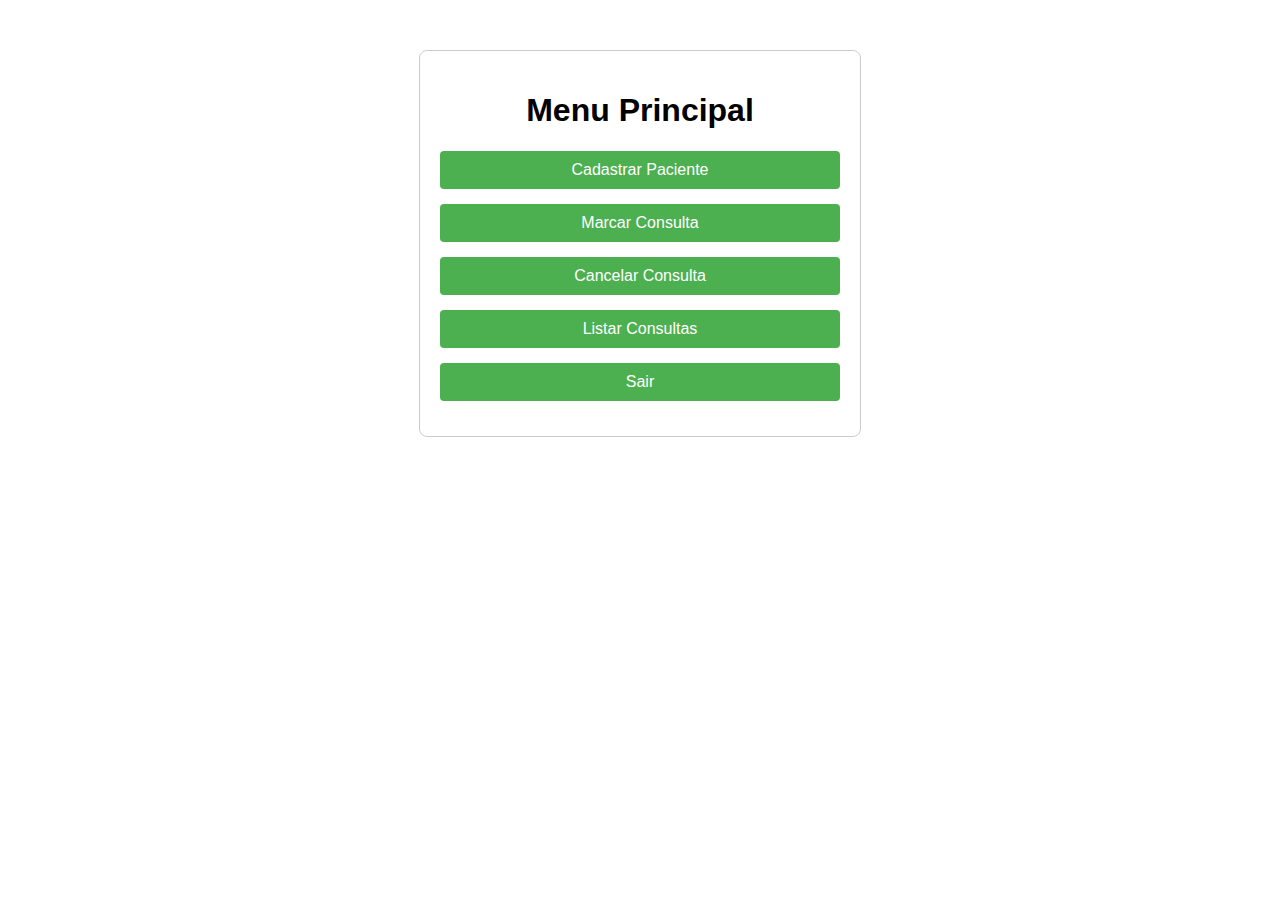
<file: index.html>
<!DOCTYPE html>
<html lang="pt-BR">

<head>
    <meta charset="UTF-8">
    <meta name="viewport" content="width=device-width, initial-scale=1.0">
    <link rel="stylesheet" href="style.css">
    <title>Clínica de Consultas Ágil</title>
</head>

<body>

    <div class="container">
        <h1>Menu Principal</h1>
        <button onclick="window.location.href='cadastrar.html'">Cadastrar Paciente</button>
        <button onclick="window.location.href='marcar.html'">Marcar Consulta</button>
        <button onclick="window.location.href='cancelar.html'">Cancelar Consulta</button>
        <button onclick="listarConsultas()">Listar Consultas</button>
        <button onclick="sair()">Sair</button>
    </div>

    <script src="script.js"></script>
</body>

</html>
</file>
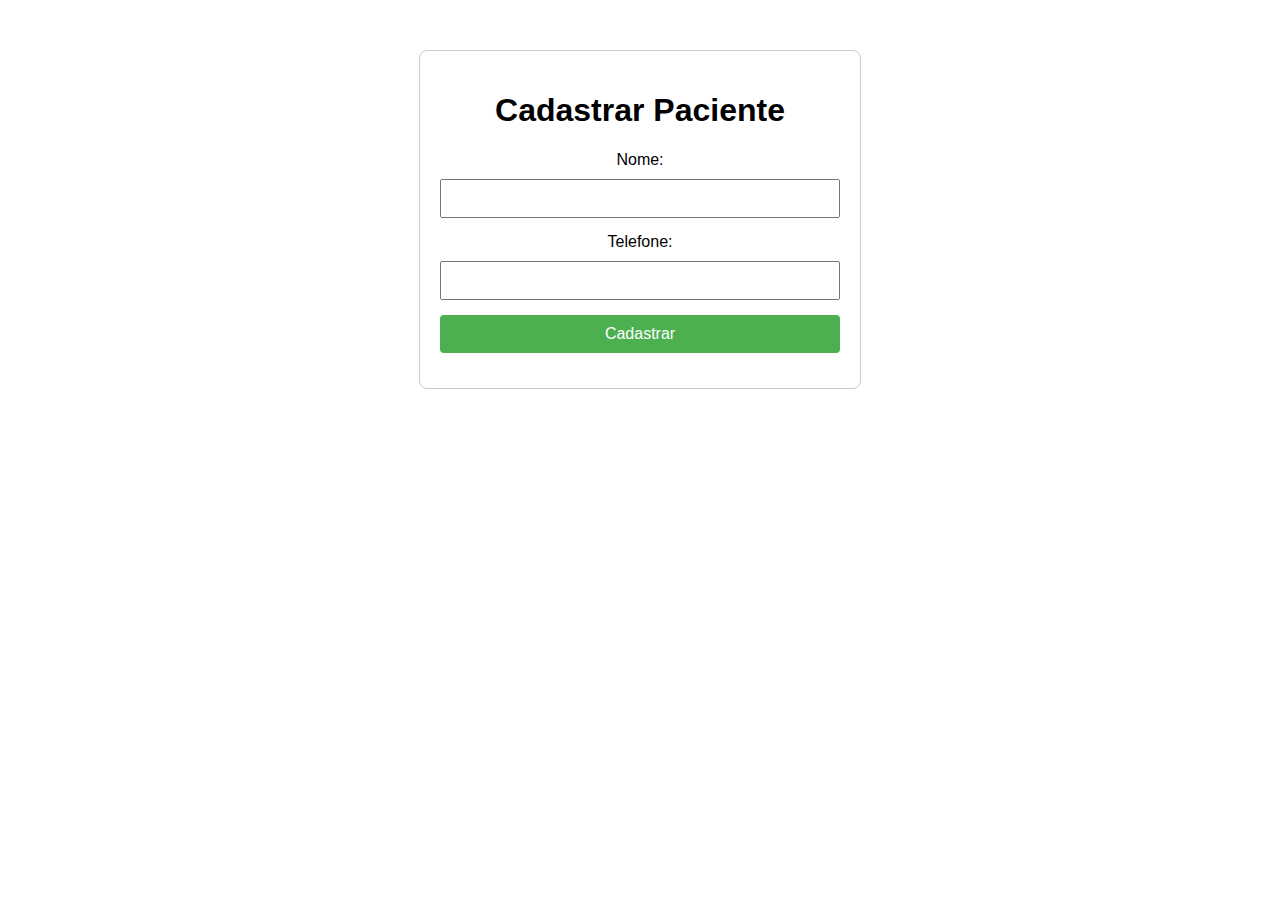
<file: cadastrar.html>
<!DOCTYPE html>
<html lang="pt-BR">

<head>
    <meta charset="UTF-8">
    <meta name="viewport" content="width=device-width, initial-scale=1.0">
    <link rel="stylesheet" href="style.css">
    <title>Cadastrar Paciente</title>
</head>

<body>

    <div class="container">
        <h1>Cadastrar Paciente</h1>
        <form id="cadastrarForm">
            <label for="nome">Nome:</label>
            <input type="text" id="nome" required>

            <label for="telefone">Telefone:</label>
            <input type="text" id="telefone" required>

            <button type="button" onclick="cadastrarPaciente()">Cadastrar</button>
        </form>
    </div>

    <script src="script.js"></script>
</body>

</html>
</file>
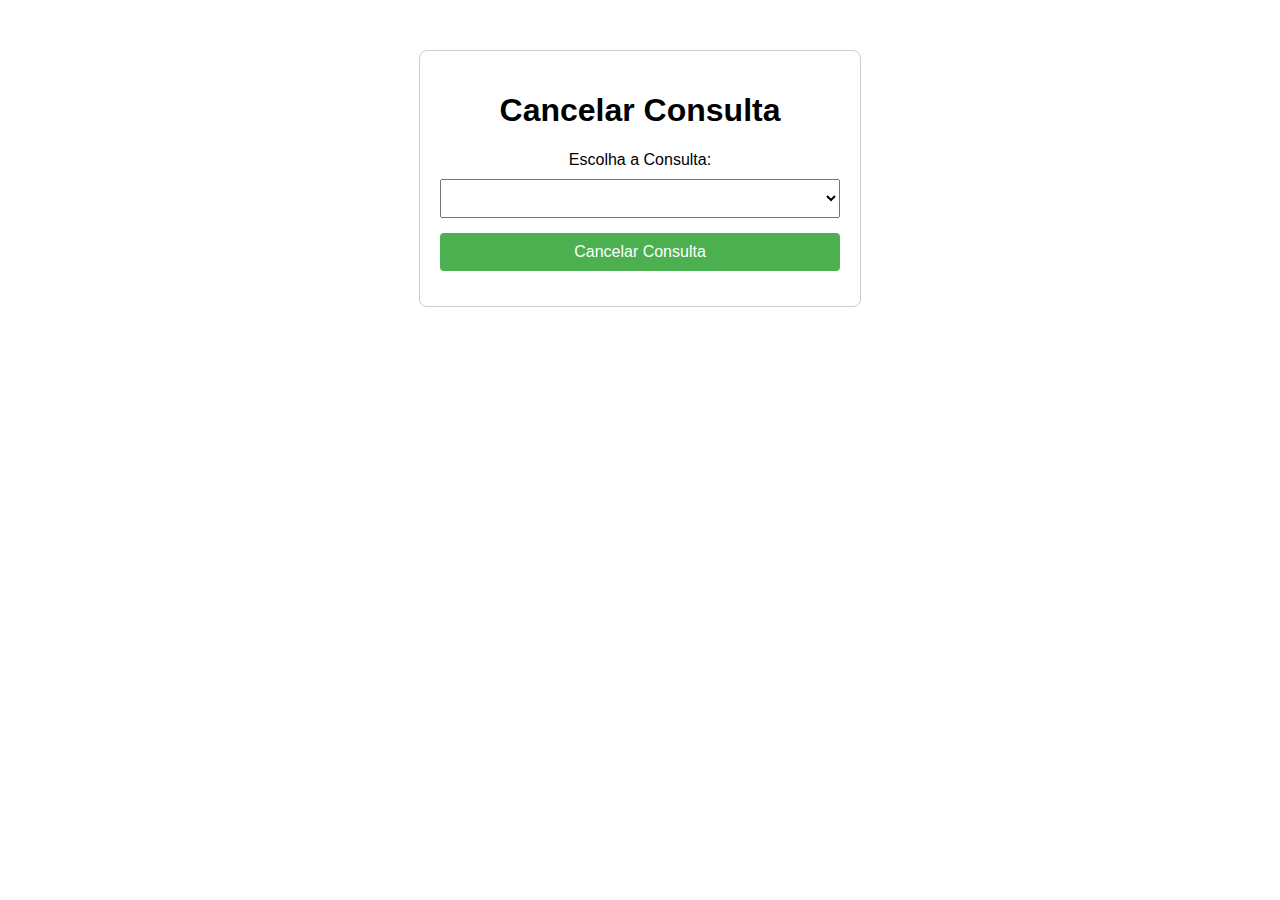
<file: cancelar.html>
<!DOCTYPE html>
<html lang="pt-BR">

<head>
    <meta charset="UTF-8">
    <meta name="viewport" content="width=device-width, initial-scale=1.0">
    <link rel="stylesheet" href="style.css">
    <title>Cancelar Consulta</title>
</head>

<body>

    <div class="container">
        <h1>Cancelar Consulta</h1>
        <form id="cancelarForm">
            <label for="consulta">Escolha a Consulta:</label>
            <select id="consulta"></select>

            <button type="button" onclick="cancelarConsulta()">Cancelar Consulta</button>
        </form>
    </div>

    <script src="script.js"></script>
</body>

</html>
</file>
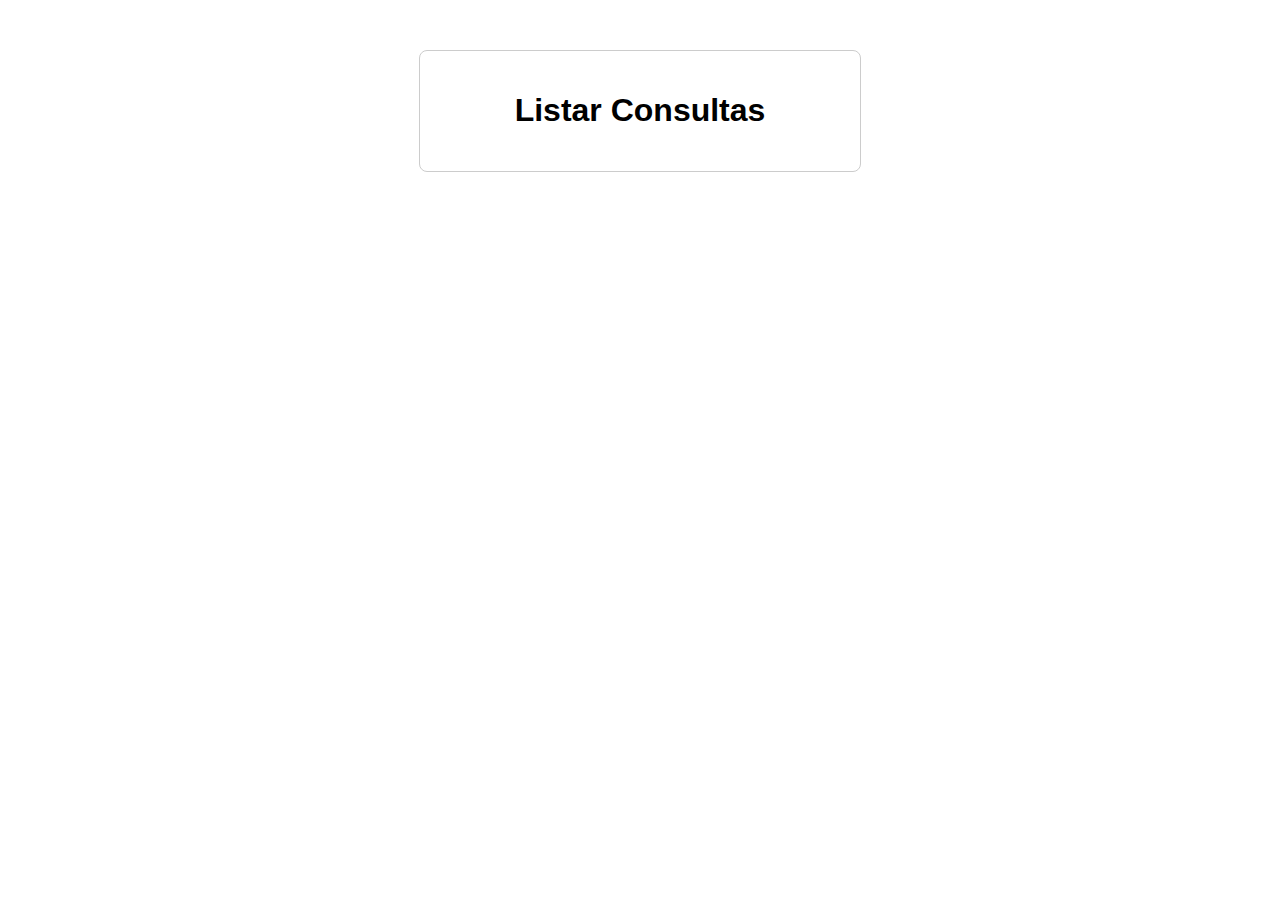
<file: lista.html>
<!DOCTYPE html>
<html lang="pt-BR">

<head>
    <meta charset="UTF-8">
    <meta name="viewport" content="width=device-width, initial-scale=1.0">
    <link rel="stylesheet" href="style.css">
    <title>Listar Consultas</title>
</head>

<body>

    <div class="container">
        <h1>Listar Consultas</h1>
        <div id="consultasList"></div>
    </div>
    

    <script src="script.js"></script>
</body>

</html>
</file>
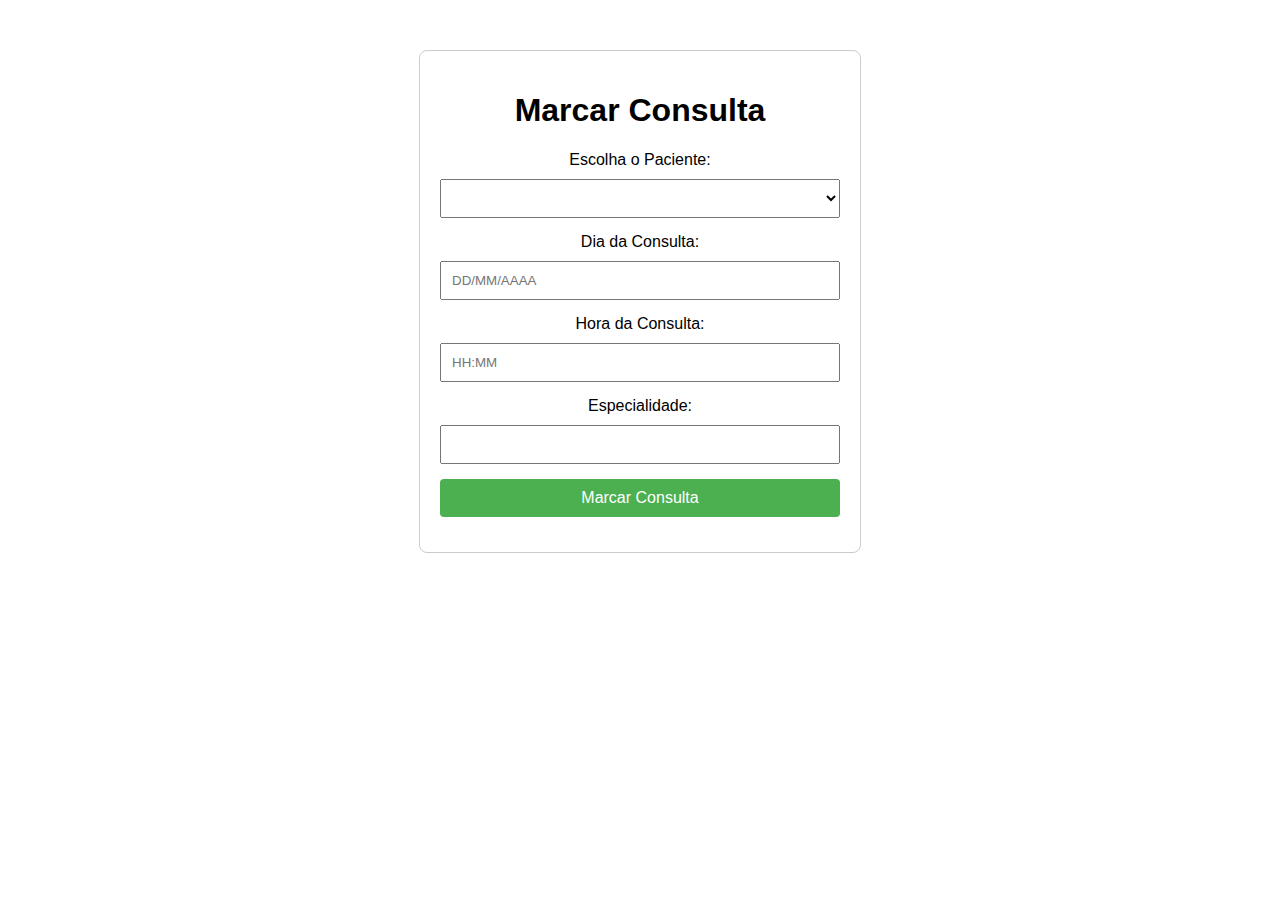
<file: marcar.html>
<!DOCTYPE html>
<html lang="pt-BR">

<head>
    <meta charset="UTF-8">
    <meta name="viewport" content="width=device-width, initial-scale=1.0">
    <link rel="stylesheet" href="style.css">
    <title>Marcar Consulta</title>
</head>

<body>

    <div class="container">
        <h1>Marcar Consulta</h1>
        <form id="marcarForm">
            <label for="paciente">Escolha o Paciente:</label>
            <select id="paciente"></select>

            <label for="dia">Dia da Consulta:</label>
            <input type="text" id="dia" placeholder="DD/MM/AAAA" required>

            <label for="hora">Hora da Consulta:</label>
            <input type="text" id="hora" placeholder="HH:MM" required>

            <label for="especialidade">Especialidade:</label>
            <input type="text" id="especialidade" required>

            <button type="button" onclick="marcarConsulta()">Marcar Consulta</button>
        </form>
    </div>

    <script src="script.js"></script>
</body>

</html>
</file>
<file: style.css>
body {
    margin: 0;
    font-family: Arial, sans-serif;
}

.container {
    max-width: 400px;
    margin: 50px auto;
    padding: 20px;
    border: 1px solid #ccc;
    border-radius: 8px;
    text-align: center;
}

label {
    display: block;
    margin-bottom: 10px;
}

input,
select,
button {
    width: 100%;
    padding: 10px;
    margin-bottom: 15px;
    box-sizing: border-box;
}

button {
    background-color: #4caf50;
    color: white;
    border: none;
    text-align: center;
    text-decoration: none;
    font-size: 16px;
    cursor: pointer;
    border-radius: 4px;
    transition: background-color 0.3s;
}

button:hover {
    background-color: #45a049;
}
</file>
